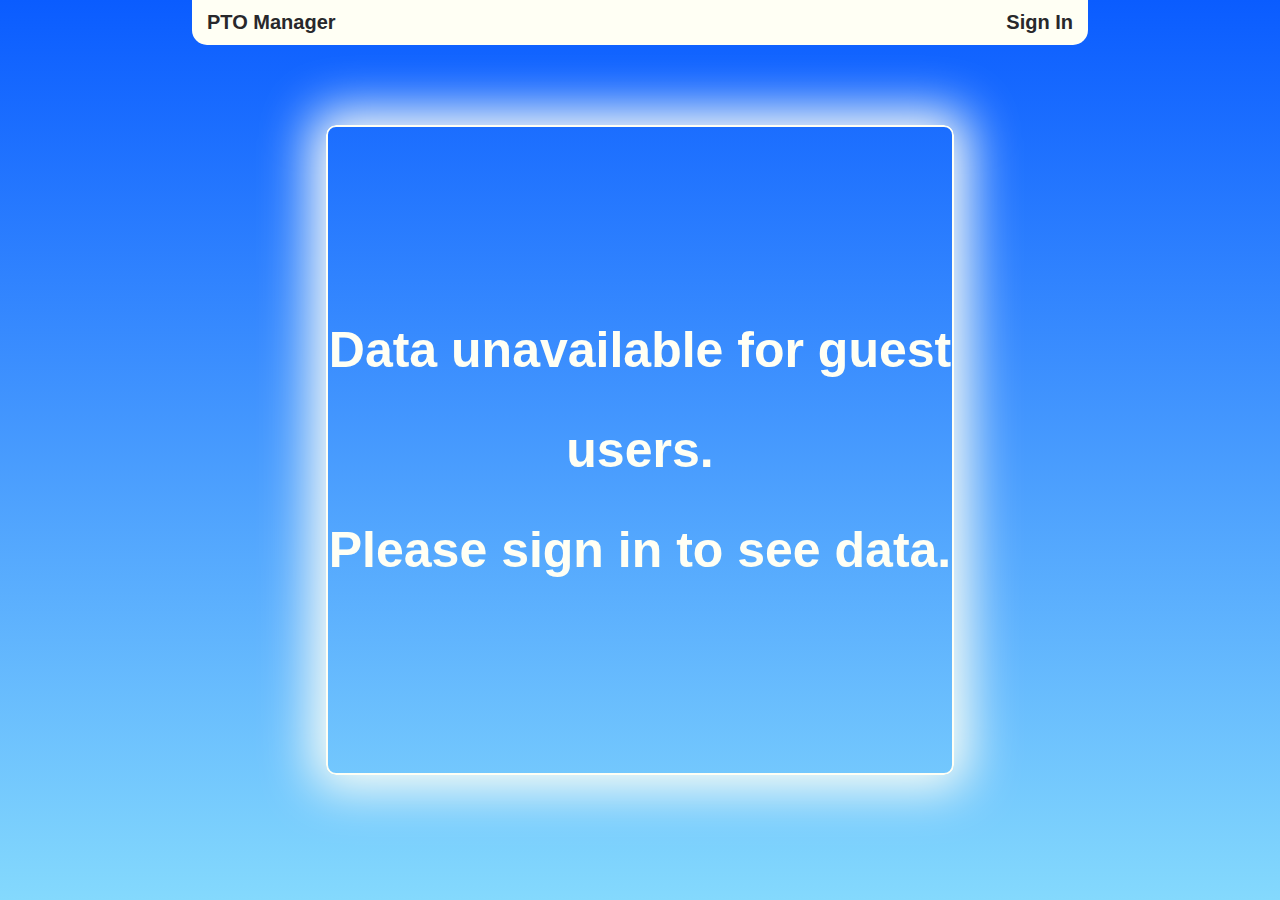
<file: index.html>
<!DOCTYPE html>
<html lang="en">
<head>
    <meta charset="UTF-8">
    <meta name="viewport" content="width=device-width, initial-scale=1.0">
    <title>PTO Manager</title>
    <link rel="stylesheet" href="styles/index.css">
</head>
<body>
    <header>
        <div id="header-links-container">
            <p>PTO Manager</p>
            <a href="./pages/Sign.html">Sign In</a>
        </div>
    </header>

    <div id="message-container">
        <p>Data unavailable for guest users. <br> Please sign in to see data.</p>
    </div>
    
</body>
</html>
</file>
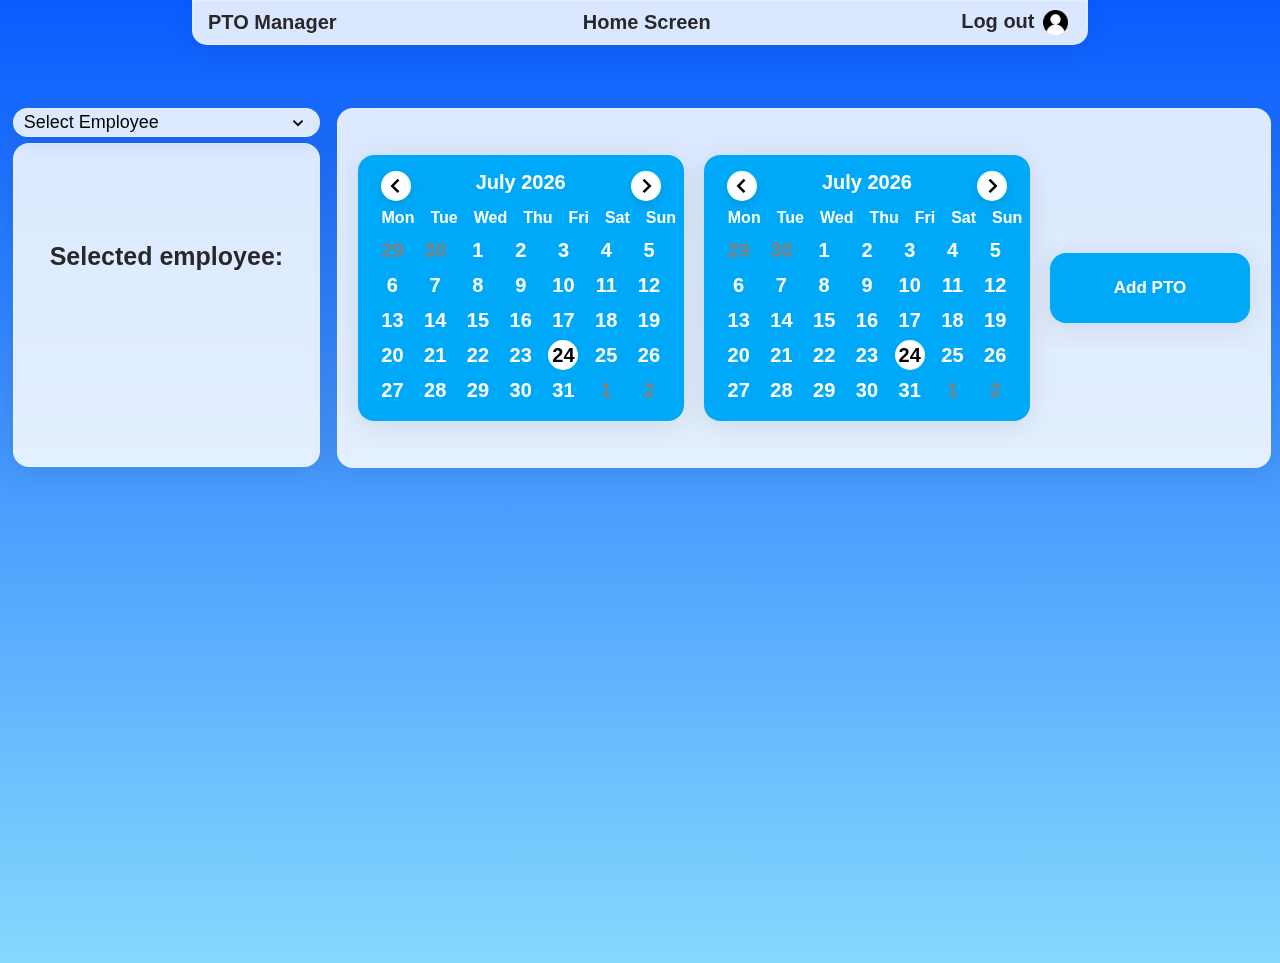
<file: pages/homeScreen.html>
<!DOCTYPE html>
<html lang="en">
<head>
    <meta charset="UTF-8">
    <meta name="viewport" content="width=device-width, initial-scale=1.0">
    <title>PTO Manager</title>
    <!-- Link CSS -->
    <link rel="stylesheet" href="../styles/homeScreen.css">
    <!-- Link Boxicons -->
    <link href='https://unpkg.com/boxicons@2.1.4/css/boxicons.min.css' rel='stylesheet'>
</head>
<body>
    <header>
        <div id="header-links-container">
            <p>PTO Manager</p>
            <p>Home Screen</p>
            <div class="header-right-side">
                <span id="log-out">Log out</span>
                    
                <img src="../images/user_picture.png" class="user-picture">
            </div>
            
        </div>
    </header>
    
    <main>
            <!-- Pop Log out -->
            <div class="pop-container">
                <i class='bx bxs-door-open bx-rotate-180' ></i>
                    <p class="poptext">Oh no! It looks like you are trying to leave page. <br> Are you sure?</p>
                <div class="pop-sbtn">
                    <input type="submit" value="Yes" class="pop-yes">
                    <input type="submit" value="No" class="pop-no">
                </div>
            </div>
            
        
        <div class="current-user-container">
            <!-- Contains dropdown menu, selected employee information -->
            <div class="left-side">
                <div class="select-user">
                        <div class="select-btn">
                            <span class="sbtn-text">Select Employee</span>
                        <i class='bx bx-chevron-down' ></i>
                        </div>
    
                        <ul class="employee-options">
                            <!-- Each employee option will be dynamically added through "li" and "span" elements (function addEmployeesToDropdownMenu in homeScreen.js) -->
                        </ul>
                </div>
                    
                 <div class="user-data-container">
                     <h2>Selected employee: </h2>
                    <i>
                     <div class="employee-info">
                        <!-- Selected employee information will be dynamically added (function listItemClicked in homeScreen.js) -->
                     </div>
                    </i> 
                     
                 </div>
            </div>
            

            <!-- Contains calendars and add PTO button -->
            <div class="PTO-add-container">
               
                    <div class="calendar">
                        <div class="calendar-header">
                            <button class="prev-btn">
                                <i class='bx bx-chevron-left' ></i>
                            </button>
                            <div class="month-year"></div>
                            <button class="next-btn">
                                <i class='bx bx-chevron-right' ></i>
                            </button>
                        </div>
                        <div class="days">
                            <div class="day">Mon</div>
                            <div class="day">Tue</div>
                            <div class="day">Wed</div>
                            <div class="day">Thu</div>
                            <div class="day">Fri</div>
                            <div class="day">Sat</div>
                            <div class="day">Sun</div>
                        </div>
                        <ul class="dates">
                            <!-- Dates will be dynamically added (function CalendarUpdate in calendar.js) -->
                        </ul>
                    </div>
    
                  
                <div class="calendar2">
                    <div class="calendar-header2">
                        <button class="prev-btn2">
                            <i class='bx bx-chevron-left' ></i>
                        </button>
                        <div class="month-year2"></div>
                        <button class="next-btn2">
                            <i class='bx bx-chevron-right' ></i>
                        </button>
                    </div>
                    <div class="days2">
                        <div class="day2">Mon</div>
                        <div class="day2">Tue</div>
                        <div class="day2">Wed</div>
                        <div class="day2">Thu</div>
                        <div class="day2">Fri</div>
                        <div class="day2">Sat</div>
                        <div class="day2">Sun</div>
                    </div>
                    <div class="dates2">
                        <!-- Dates will be dynamically added (function CalendarUpdate2 in calendar.js) -->
                    </div>
                </div>

                <button class="PTO-btn">Add PTO</button>
            </div>
        </div>

        <!-- Contains each employee's PTO container -->
        <div class="PTO">
            <!-- Containers will be added dynamically (fuction createEmployeeContainer in homeScreen.js) -->
            <!-- Each employeeContainer will have employeeInfoContainer (display employee's info) and PTOsContainer -->
            <!-- Each employeeInfoContainer has employee's name, username, email and id  -->
            <!-- Each PTOsContainer consists of past, current, future PTO container -->
            <!-- Past PTO container has paragraph child with content "Past PTO: " -->
            <!-- Current PTO container has paragraph child with content "Current PTO: " -->
            <!-- Future PTO container has paragraph child with content "Future PTO: " -->
            <!-- When new PTO is created it will be appended as child to one of past, current or future PTO container based on start and end date of PTO -->
        </div>
        
        <script src = "../scripts/homeScreen.js" type="module"></script>
        <script src="../scripts/calendar.js" type="module"></script>
    </main>

    
</body>
</html>
</file>
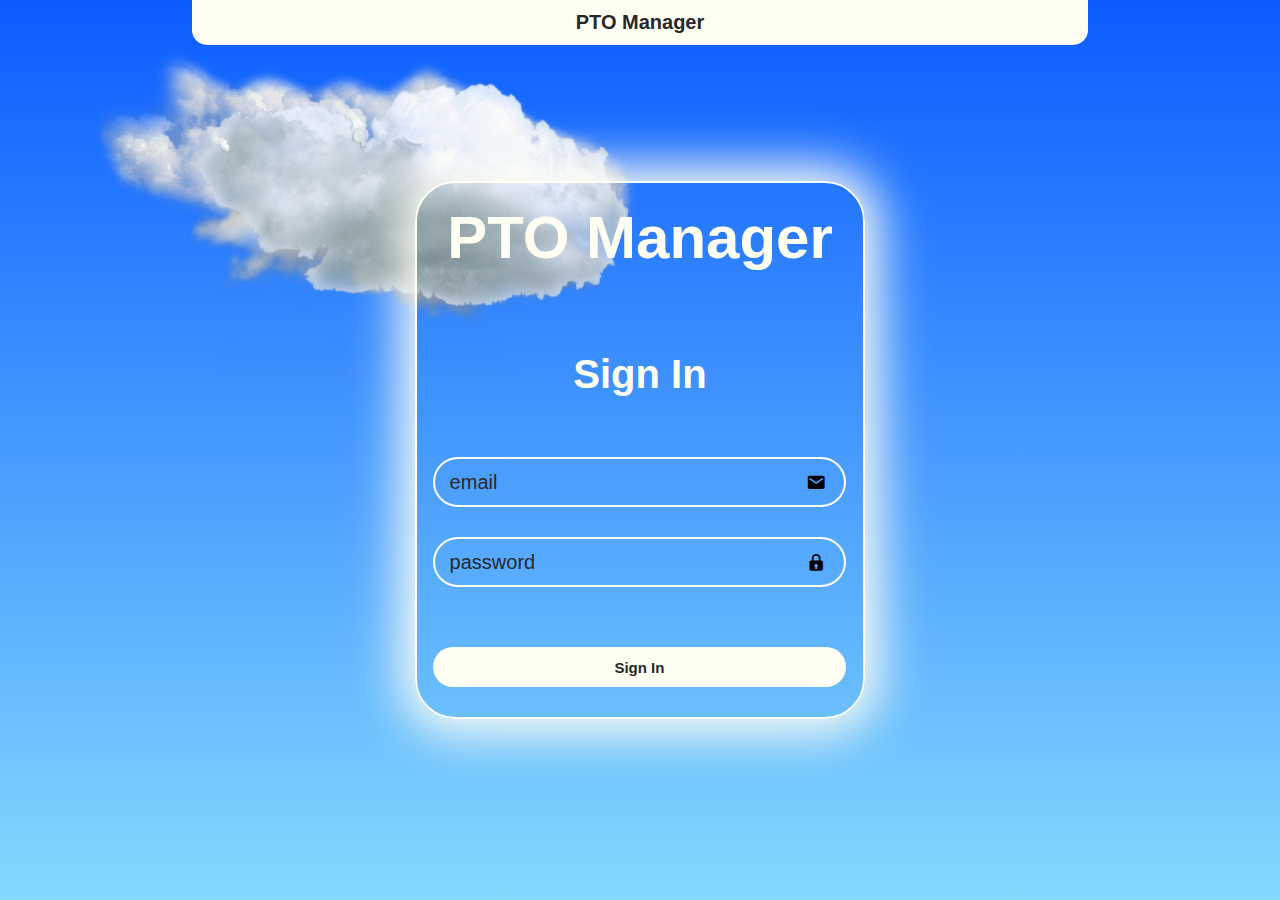
<file: pages/Sign.html>
<!DOCTYPE html> 
<html lang="en">

<head>
    <meta charset="UTF-8">
    <meta name="viewport" content="width=device-width, initial-scale=1.0">
    <title>PTO Manager</title>
    <!-- Link CSS -->
    <link rel="stylesheet" href="../styles/style.css">
    <!-- Link Boxicons -->
    <link href='https://unpkg.com/boxicons@2.1.4/css/boxicons.min.css' rel='stylesheet'>
</head>

<body>

    <header>
        <div id="header-links-container">
            <p>PTO Manager</p>
        </div>
    </header>
    

    <div class="signin-wrapper">
        <form id="form">
            <h1>PTO Manager</h1>
            <h2>Sign In</h2>
            <div class="input-box">
                <input type="text" placeholder="email" id="user-email" required>
                <i class='bx bxs-envelope'></i>

            </div>
            <div class="input-box">
                <input type="password" placeholder="password" id="user-password" required>
                <i class='bx bxs-lock'></i>
                
            </div>
            <input type="submit" value="Sign In" class="submit-btn">
        </form>
    </div>

    <div class="clouds1">
        <img src="/images/clouds.png" alt="">
    </div>

    <div class="clouds2">
        <img src="/images/clouds1.png" alt="">
    </div>

    <div class="clouds3">
        <img src="/images/clouds2.png" alt="">
    </div>




    <script src="../scripts/SignIn.js"></script>
</body>

</html>
</file>
<file: styles/index.css>
* {
    margin: 0;
    padding: 0;
    box-sizing: border-box;
}

body{
    width: 100vw;
    height: 100vh;
    display: flex;
    justify-content: center;
    align-items: center;
    font-family: sans-serif;
    background-image: linear-gradient(to bottom, #0A5CFF, #84D9FD);
}

header{
    max-width: 70vw;
    height: 5vh;
    position: fixed;
	top: 0;
	left: 0;
	right: 0;
	justify-content: space-between;
    margin: 0 15vw;
    padding: 12px 15px;
	z-index: 1;
    font-family: sans-serif;
    font-size: 20px;
    background-color: #fffff4;
    border-radius: 0px 0px 15px 15px;
   
    
}

#header-links-container {
    height: 100%;
    display: flex;
    justify-content: space-between;
    align-items: center;
    color: rgba(40, 40, 43);
    font-weight: bold;
}

#header-links-container a{
    text-decoration: none;
    color: rgba(40, 40, 43);
}

#message-container {
    width: 1050px;
    height: 650px;
    margin: 0 25.5vw;
    background-color: #faf9f6;
    background: transparent;
    border: 2px solid #fffff4;
    border-radius: 10px;
    display: flex;
    justify-content: center;
    align-items: center;
    color: #fffff4;
    box-shadow: 0 0 50px 15px hsl(60, 100%, 98%);
    
}

#message-container p {
    font-size: 50px;
    text-align: center;
    line-height: 100px;
    font-weight: bold;
    
}

/* Media queries used to adapt CSS design to screen */
@media screen and (max-width: 993px) {
    #message-container{
        width: auto;
        height: auto;
    }

    #message-container p {
        font-size: 250%;
        line-height: 200%;
    }


}

@media screen and (max-width: 768px){

    #message-container{
        width: auto;
        height: auto;
    }

    #message-container p {
        font-size: 200%;
        line-height: 200%;
    }

    header {
        font-size: 120%;
    }
}
</file>
<file: styles/homeScreen.css>
* {
    margin: 0;
    padding: 0;
    box-sizing: border-box;
}

body{
    width: 100%;
    height: 100%;
    display: flex;
    justify-content: center;
    align-items: center;
    font-family: sans-serif;
    background-image: linear-gradient(to bottom, #0A5CFF, #84D9FD);
}

main {
    width: 100vw;
    height: 100vh;
    display: flex;
    flex-direction: column;
    justify-content: space-between;
    align-items: center;
    margin-top: 7vh;

}

header{
    max-width: 70vw;
    height: 5vh;
    position: fixed;
	top: 0;
	left: 0;
	right: 0;
	justify-content: space-between;
    margin: 0 15vw;
    padding: 1.25vh 15px;
	z-index: 1;
    /* From https://css.glass */
    background: rgba(255, 255, 255, 0.85);
    border-radius: 0px 0px 15px 15px;
    box-shadow: 0 4px 30px rgba(0, 0, 0, 0.1);
    backdrop-filter: blur(6.7px);
    -webkit-backdrop-filter: blur(6.7px);
    border: 1px solid rgba(255, 255, 255, 0.3);
}

header #header-links-container {
    height: 100%;
    display: flex;
    justify-content: space-between;
    align-items: center;
    color: rgba(40, 40, 43);
    font-weight: bold;
    font-family: sans-serif;
    font-size: 20px;

}

header #header-links-container img{
    width: 25px;
    height: 25px;
}

#log-out {
    cursor: pointer;
}


/* Pop container that pops when user presses log out button*/
.pop-container {
    width: 30%;
    height: auto;
    /* From https://css.glass */
    border-radius: 16px;
    background: #0A5CFF;
    box-shadow: 0 4px 30px rgba(0, 0, 0, 0.1);
    backdrop-filter: blur(6.7px);
    -webkit-backdrop-filter: blur(6.7px);
    border: 1px solid rgba(255, 255, 255, 0.3);
    padding: 1%;
    opacity: 0;
    position: fixed;
    top: 30%;
    left: 37%;
    z-index: -1;
    backdrop-filter: blur(5px);
    transition: 500ms ease;

}

.pop-container.show {
    opacity: 1;
    z-index: 100;
    animation: ease-in 5s linear infinite;

}

.pop-container i {
    
   font-size: 120px;
    display: flex;
    justify-content: center;
    color: rgba(255, 255, 255, 1);
}

.pop-container p {
    padding-top: 10%;
    display: flex;
    justify-content: center;
    text-align: center;
    color: rgba(255, 255, 255, 1);
    font-weight: bold;
    font-family: sans-serif;
    font-size: 18px;
}

.pop-sbtn{
    width: 100%;
    height: 30%;
    padding-top: 10%;
    display: flex;
    justify-content: space-evenly;
}


.pop-yes, .pop-no {
    width: 100px;
    height: 30px;
    cursor: pointer;
    /* From https://css.glass */
    border-radius: 16px;
    background: rgba(255, 255, 255, 1);
    color: rgba(40, 40, 43);
    box-shadow: 0 4px 30px rgba(0, 0, 0, 0.1);
    backdrop-filter: blur(6.7px);
    -webkit-backdrop-filter: blur(6.7px);
    border: 1px solid rgba(255, 255, 255, 0.3);
    font-weight: bold;
    font-family: sans-serif;
    transition: 500ms ease;
    
}

.pop-yes:hover, .pop-no:hover {
    scale: 1.2;
    box-shadow: 0 0 20px rgba(255, 255, 255, 1);
}



#header-links-container .header-right-side {
    width: 115px;
    display: flex;
    justify-content: space-around;
}


/* Edit container style which contains dropdown menu, selected employee information, calendars and add PTO button*/
.current-user-container {
    width: 100%;
    height: 40%;
    margin-top: 5vh;
    display: flex;
    justify-content: space-between;
    background-color: transparent;

}

/* Edit container that contains dropdown menu and selected employee info */
.left-side {
    width: 24vw;
    height: 40vh;
    display: flex;
    flex-direction: column;
}


/* Dropdown menu - this tutorial: "https://www.youtube.com/watch?v=59bhXBQL5m0" helped me with making dropdown menu :)))*/
.select-user {
    width: 24vw;
    height: 8%;
    margin-left: 1vw;
    margin-bottom: 2%;
    
}

.select-user .select-btn {
    display: flex;
    height: 100%;
        /* From https://css.glass */
    background: rgba(255, 255, 255, 0.85);
    border-radius: 16px;
    box-shadow: 0 4px 30px rgba(0, 0, 0, 0.1);
    backdrop-filter: blur(6.7px);
    -webkit-backdrop-filter: blur(6.7px);
    border: 1px solid rgba(255, 255, 255, 0.3);
    padding: 0px 10px;
    font-size: 18px;
    cursor: pointer;
    font-weight: 450;
    align-items: center;
    justify-content: space-between;

}

.select-btn i {
    font-size: 22px;
    font-weight: 530;
    transition: 0.3s;
}

.select-user.active .select-btn i{
    transform: rotate(-180deg);
}

/* Style menu that drops down */
.select-user .employee-options {
    position: relative;
    padding: 20px;
    margin-top: 7px;
    border-radius: 16px;
    background: rgba(255, 255, 255, 1);
    box-shadow: 0 4px 30px rgba(0, 0, 0, 0.1);
    display: none;
    
}

.select-user.active .employee-options{
    display: block;
}

/* Style each employee option in dropdown menu */
.employee-options .option {
    display: flex;
    height: 40px;
    cursor: pointer;
    align-items: center;
    border-radius: 16px;
    background: rgba(255, 255, 255, 0.75);
}

.employee-options .option:hover {
    background: #DCDCDC;
}

/* Style employee option text */
.option .option-text {
    font-size: 18px;
    font-weight: bold;
    font-style: italic;
    color: rgba(40, 40, 43);
}
/* End of dropdown styling */


/* Container which shows selected employee info */
.user-data-container {
    width: 24vw;
    height: 90%;
        /* From https://css.glass */
    background: rgba(255, 255, 255, 0.85);
    border-radius: 16px;
    box-shadow: 0 4px 30px rgba(0, 0, 0, 0.1);
    backdrop-filter: blur(6.7px);
    -webkit-backdrop-filter: blur(6.7px);
    border: 1px solid rgba(255, 255, 255, 0.3);
    color: rgba(40, 40, 43);
    font-family: arial;
    font-size: 18px;
    display: flex;
    flex-direction: column;
    justify-content: space-evenly;
    align-items: center;
    margin-left: 1vw;
    z-index: -1;
}

.info {
    color: rgba(0, 169, 248, 1);
    font-weight: bold;
}

.current-user-container h2 {
    color: rgba(40, 40, 43);
    font-family: sans-serif;
    font-size: 25px;
}
/* End of selected employee info container styling */


/* Style container that contains calendars and add PTO button */
.PTO-add-container {
    width: 73vw;
    height: 40vh;
    margin-right: auto;
    /* From https://css.glass */
    background: rgba(255, 255, 255, 0.85);
    border-radius: 16px;
    box-shadow: 0 4px 30px rgba(0, 0, 0, 0.1);
    backdrop-filter: blur(6.7px);
    -webkit-backdrop-filter: blur(6.7px);
    border: 1px solid rgba(255, 255, 255, 0.3);
    color: rgba(40, 40, 43);
    font-family: sans-serif;
    font-size: 20px;
    margin-right: 1vh;
    display: flex;
    justify-content: space-evenly;
    align-items: center;
}




/* Calendar view - this tutorial: "https://www.youtube.com/watch?v=OcncrLyddAs" helped me with making calendar. :))) */
.calendar {
    margin-top: auto;
    margin-bottom: auto;
    width: 35%;
    height: auto;
    padding: 15px;
    flex-direction: column;

    /* From https://css.glass */
    background: rgba(0, 169, 248, 1);
    border-radius: 16px;
    box-shadow: 0 4px 30px rgba(0, 0, 0, 0.1);
    backdrop-filter: blur(5px);
    -webkit-backdrop-filter: blur(5px);
    border: 1px solid rgba(0, 169, 248, 0.3);
}

.calendar .calendar-header {
    display: flex;
    justify-content: space-between;
    padding-right: 7px;
    padding-left: 7px;
}

.month-year {
    text-align: center;
    font-weight: 600;
    width: 160px;
    color: rgba(255, 255, 255, 1);
}

.calendar .calendar-header button {
    display: flex;
    align-items: center;
    justify-content: center;
    border: none;
    border-radius: 100%;
    cursor: pointer;
    font-size: 30px;
    background: rgba(255, 255, 255, 1);
    box-shadow: 0 4px 10px rgba(0, 0, 0, 0.1);
}

/* Make grid of days */
.calendar .days {
    display: grid;
    grid-template-columns: repeat(7, 1fr);
}

/* Edit style of each day Mon, Tue, ...*/
.calendar .days .day {
    text-align: center;
    padding: 8px;
    color: rgba(255, 255, 255, 1);
    font-family:'Segoe UI', Tahoma, Geneva, Verdana, sans-serif;
    font-weight: 550;
    font-size: 16px;
}
/* Make grid of dates */ 
.dates {
    display: grid;
    grid-template-columns: repeat(7, 1fr);
    gap: 5px;
    color: rgba(255, 255, 255, 1);
}

/* Edit style of each date */
.date {
    display: flex;
    align-items: center;
    justify-content: center;
    text-align: center;
    padding: 10px;
    margin: auto;
    cursor: pointer;
    font-weight: 600;
    border-radius: 50%;
    width: 30px;
    height: 30px;
    transition: 0.2s;
}

/* Edit style of current date */
.date.active {
    background: #fff;
    color: black;
}

.date:hover {
    color: rgba(255, 213, 128, 1);
}

/* Edit style of previewed dates of previous and next month */
.date.inactive {
    color: #808080;
}

.date.inactive:hover {
    color: rgba(255, 213, 128, 1);
}


/* Same as calendar above */
.calendar2 {
    margin-top: auto;
    margin-bottom: auto;
    width: 35%;
    height: auto;
    padding: 15px;
    flex-direction: column;
    /* From https://css.glass */
    background: rgba(0, 169, 248, 1);
    border-radius: 16px;
    box-shadow: 0 4px 30px rgba(0, 0, 0, 0.1);
    backdrop-filter: blur(5px);
    -webkit-backdrop-filter: blur(5px);
    border: 1px solid rgba(0, 169, 248, 0.3);
}

.calendar2 .calendar-header2 {
    display: flex;
    justify-content: space-between;
    padding-right: 7px;
    padding-left: 7px;
    
}

.month-year2 {
    text-align: center;
    font-weight: 600;
    width: 160px;
    color: rgba(255, 255, 255, 1);

    
}

.calendar2 .calendar-header2 button {
    display: flex;
    align-items: center;
    justify-content: center;
    border: none;
    border-radius: 100%;
    cursor: pointer;
    font-size: 30px;
    background: rgba(255, 255, 255, 1);
    box-shadow: 0 4px 10px rgba(0, 0, 0, 0.1);
}

.calendar2 .days2 {
    display: grid;
    grid-template-columns: repeat(7, 1fr);
}

.calendar2 .days2 .day2 {
    text-align: center;
    padding: 8px;
    color: rgba(255, 255, 255, 1);
    font-family:'Segoe UI', Tahoma, Geneva, Verdana, sans-serif;
    font-weight: 550;
    font-size: 16px;
}

.dates2 {
    display: grid;
    grid-template-columns: repeat(7, 1fr);
    gap: 5px;
    color: rgba(255, 255, 255, 1);
}

.date2 {
    display: flex;
    align-items: center;
    justify-content: center;
    text-align: center;
    padding: 10px;
    margin: auto;
    cursor: pointer;
    font-weight: 600;
    border-radius: 50%;
    width: 30px;
    height: 30px;
    transition: 0.2s;
}

.date2.active {
    background: #fff;
    color: black;
}

.date2:hover {
    color: rgba(255, 213, 128, 1);
}


.date2.inactive {
    color: #808080;
}

.date2.inactive:hover {
    color: rgba(255, 213, 128, 1);
}

#selectedDateStart {
    background-color: red;
    transition: 0.5s;
}

#selectedDateEnd {
    background-color:purple;
    transition: 0.5s;
}

/* Edit style of add PTO button */
.PTO-btn {
    
    
    width: 200px;
    height: 70px;
    /* From https://css.glass */
    background: rgba(0, 169, 248, 1);
    border-radius: 16px;
    box-shadow: 0 4px 30px rgba(0, 0, 0, 0.1);
    backdrop-filter: blur(5px);
    -webkit-backdrop-filter: blur(5px);
    border: 1px solid rgba(0, 169, 248, 0.3);
    color:rgba(255, 255, 255, 1);
    font-weight: 550;
    font-size: 17px;
    cursor: pointer;
}

/* Edit PTO view style*/
.PTO {
    width: 100%;
    height: 50%;
    overflow-y: scroll;
    scrollbar-width: none;
    display: flex;
    flex-direction: column;
    align-items: center;
}

/* Edit style of each employee container */
.employee-container{
    width: 35%;
    height: auto;
    /* From https://css.glass */
    background: rgba(255, 255, 255, 0.85);
    border-radius: 16px;
    box-shadow: 0 4px 30px rgba(0, 0, 0, 0.1);
    backdrop-filter: blur(6.7px);
    -webkit-backdrop-filter: blur(6.7px);
    border: 1px solid rgba(255, 255, 255, 0.3);
    color: rgba(40, 40, 43);
    margin: 10px;
}

/* Edit style of container that holds employee info */
.employee-info-container {
    display: flex;
    flex-direction: column;
    justify-content: center;
    align-items: center;
    margin-bottom: 10px;
    padding-top: 10px;
}

.employee-info-container p {
    font-size: large;
    color: black;
    font-weight: 500;
}
.PTOs-container{
    margin-top: 10px;
    width: 100%;
}

.PTOs-container .heading {
    font-size: 20px;
    font-weight: bold;
    margin-left: 15px;
}

/* Edit style of each created PTO */
.pto-container {
    width: auto;
    height: 50px;
    display: flex;
    position: relative;
    justify-content: center;
    align-items: center;
    margin: 10px;
    color: rgba(255, 255, 255, 0.85);
    
}

.pto-container p {
    font-size: 25px;
    font-weight: bold;
    position: fixed;
    z-index: 2;
}

.pto-container i{
    position: absolute;
    color: red;
    font-size: 40px;
    top: -39%;
    right: -3%;
    transition: 0.2s;
}

.bx:hover {
    scale:1.3;
}



/* Media queries used to adapt CSS design to screen */
@media screen and (max-width: 993px) {

    body {
        overflow: scroll;
    }
    .current-user-container{
        width: auto;
        display: flex;
        justify-content: space-evenly;
        align-items: flex-end;
        margin-top: 29%;

    }

    .sbtn-text {
        font-size: 70%;
    }

    .left-side {
        width: auto;
        margin-right: 4%;
        margin-bottom: 25%;
    }
    .employee-options {
        height: auto;
        width: auto;
        z-index: 20;
        margin: 0px;

    }


    .user-data-container {
        font-size: 80%;
        margin-bottom: 2%;
    }

    .user-data-container h2 {
        font-size: 100%;
        
    }


    .PTO-add-container {
        width: auto;
        height: auto;
        display: flex;
        flex-direction: column;
        justify-content: space-between;
        margin-left: 4%;

    }

    .calendar {
        width: auto;
        margin: 2%;
    }

    .calendar2 {
        width: auto;
        margin: 2%;
    }

    .PTO-btn{
        width: auto;
        margin: auto;
    }

    .PTO{
        margin-top: 5%;
        overflow-y: auto;
    }

    .pto-container {
        width: auto;
        display: flex;
    }

    .pto-container i{
        position: absolute;
        color: red;
        font-size: 40px;
        top: -39%;
        right: -7.5%;
        transition: 0.2s;
    }

    .pto-container p {
        font-size: 90%;
    }


}

@media screen and (max-width: 768px){
    body {
        overflow: scroll;
    }
    .current-user-container{
        width: auto;
        display: flex;
        flex-direction: column;
        justify-content: space-between;
        align-items: center;
        margin-top: 0px;
        margin-bottom: 1%;

    }

    .sbtn-text {
        font-size: 70%;
    }

    .left-side {
        width: auto;
        margin-bottom: 0px;
    }
    .employee-options {
        height: auto;
        width: auto;
        z-index: 20;
        margin: 0px;
        font-size: smaller;
        padding: 0px;
    }

    .employee-options .option
    {
        height: 30px;
    }

    .employee-info {
        font-size: 80%;
    }

    .option .option-text{
        font-size: 90%;
        
    }


    .user-data-container {
        font-size: 70%;
    }

    .user-data-container h2 {
        font-size: 100%;
        
    }

    .sbtn-text {
        font-size: 50%;
    }
    .select-btn i {
        font-size: 50%;
    }


    .PTO-add-container {
        width: auto;
        height: auto;
        display: flex;
        flex-direction: column;
        justify-content: space-between;
        background: none;
        border: none;
        box-shadow: none;

    }

    .calendar {
        width: auto;
        height: auto;
        margin: 2%;
    }

    .calendar2 {
        width: auto;
        height: auto;
        margin: 2%;
    }

    .PTO-btn{
        width: auto;
        margin: auto;
    }

    .PTO{
        margin-top: 55%;
        overflow-y: auto;
        height: auto;
    }

    .pto-container {
        width: auto;
    }

    .pto-container i{
        position: absolute;
        color: red;
        font-size: 40px;
        top: -39%;
        right: -7.5%;
        transition: 0.2s;
    }

    header #header-links-container{
        font-size: 80%;
    }

    #header-links-container .header-right-side {
        width: 70px;
        display: flex;
        justify-content: space-around;
    }

    header #header-links-container img{
        width: 16px;
        height: 16px;

    }
}

@media screen and (min-width: 400px) and (max-width: 600px){
    
    
    .calendar{
        scale: 0.7;
        height: auto;
    }

    .calendar2 {
        scale: 0.7;
        height: auto;
    }

    .PTO-btn{
        scale: 0.7;
    }

    .PTO-add-container{
        width: auto;
        height: auto;
    }

    .employee-options .option
    {
        height: 35px;
    }

    .employee-info-container p{
        font-size: 60%;
    }

    .heading {
        font-size: 100%;
    }

    .past-PTO-container  {
        font-size: 70%;
    }

    .past-PTO-container .heading{
        font-size: 100%;
    }

    .current-PTO-container  {
        font-size: 70%;
    }
    .current-PTO-container .heading{
        font-size: 100%;
    }
    .future-PTO-container {
        font-size: 70%;
    }

    .future-PTO-container .heading{
        font-size: 100%;
    }

    header #header-links-container{
        font-size: 80%;
    }
    #header-links-container .header-right-side {
        width: 70px;
        display: flex;
        justify-content: space-around;
    }

    header #header-links-container img{
        width: 15px;
        height: 15px;
    }

    .pto-container i{
        position: absolute;
        color: red;
        scale: 0.8;
        font-size: 40px;
        top: -39%;
        right: -10.5%;
        transition: 0.2s;
    }

    .PTO{
        margin-top: 80%;
        overflow-y: auto;
        height: 20%;
    }
}
</file>
<file: styles/style.css>
* {
    margin: 0;
    padding: 0;
    box-sizing: border-box;
}

body{
    width: 100vw;
    height: 100vh;
    position: relative;
    display: flex;
    justify-content: center;
    align-items: center;
    font-family: sans-serif;
    background-image: linear-gradient(to bottom, #0A5CFF, #84D9FD);
}

header{
    width: 70vw;
    height: 5vh;
    position: fixed;
	top: 0;
	left: 0;
	right: 0;
    margin: 0 15vw;
    padding: 12px 15px;
	z-index: 1;
    color: rgba(40, 40, 43);
    font-weight: bold;
    font-family: sans-serif;
    font-size: 20px;
    background-color: #fffff4;
    border-radius: 0px 0px 15px 15px;
    display: flex;
    justify-content: center;
    align-items: center;
    
}


.signin-wrapper {
   
    width: 450px;
    display: flex;
    justify-content: center;
    align-items: center;
    background-color: #faf9f6;
    background: transparent;
    border: 2px solid #fffff4;
    border-radius: 40px;
    box-shadow: 0 0 50px 15px hsl(60, 100%, 98%);
}

.signin-wrapper h1 {
    font-size: 60px;
    text-align: center;
    padding: 20px 0 60px 0;
    color: #fffff4;
}

.signin-wrapper h2 {
    font-size: 40px;
    text-align: center;
    padding: 20px 0 60px 0;
    color: #fffff4;
}

.signin-wrapper .input-box {
    position: relative;
    width: 93%;
    height: 50px;
    margin: 0px 100px 30px 15px;
}

.signin-wrapper .input-box input{
    width: 100%;
    height: 100%;
    background:transparent;
    outline: none;
    border: 2px solid #fffff4;
    border-radius: 40px;
    color: rgba(40, 40, 43);
    font-size: 20px;
    padding: 0 45.8px 0 15px;
}

.input-box input::placeholder{
    color: rgba(40, 40, 43);
    font-size: 20px;
}

.input-box i{
    position: absolute;
    top: 15px;
    right: 20px;
    font-size: 20px;
}

.signin-wrapper .submit-btn{
    width: 93%;
    height: 40px;
    margin: 30px 15px;
    border-radius: 40px;
    border: none;
    background-color: #fffff4;
    color: rgba(40, 40, 43);
    text-shadow: rgba(40, 40, 43) 0px 2px 100px 0px ;
    font-size: 15px;
    font-weight: bold;
    cursor: pointer;
    transition: 500ms ease;
}

.submit-btn:hover {
    scale: 1.05;
    box-shadow: 0 0 20px rgba(255, 255, 255, 1);
}

.error {
    color: red;
    font-size: 10px;
    font-weight: bold;
}


.clouds1 img {
    width: 550px;
    position: absolute;
    top: 50px;
    right: 50%;
     animation: cloud1 100s linear infinite; 
     z-index: -1;
}

.clouds2 img{
    width: 500px;
    position: absolute;
    top: 60px;
    right: 50%;
     animation: cloud2 78s linear infinite; 
     z-index: -1;
}

.clouds3 img{
    width: 450px;
    position: absolute;
    top: 70px;
    right: 50%;
    animation: cloud3 92s linear infinite;
    z-index: -1;
}

/* Cloud animations */
@keyframes cloud1 {
        0%{
            transform: translateX(-120vw);
        }

        100%{
            transform: translateX(100vw);
        }
}

@keyframes cloud2 {
   0%{
        transform: translateX(-50vw);
   }

   100%{
        transform: translateX(70vw);
   }
}

@keyframes cloud3 {
    0%{
        transform: translateX(-200vw);

    }

    100%{
        transform: translateX(80vw);
    }
   
}


/* Media queries used to adapt CSS design to screen */
@media screen and (max-width: 993px) {
    .signin-wrapper{
        width: 45.5%;
    }

    .signin-wrapper h1{
        font-size: 360%;
    }
}

@media screen and (max-width: 768px){

    .signin-wrapper{
        width: 45.5%;
        height: auto;
    }

    .signin-wrapper h1{
        font-size: 200%;
    }

    .signin-wrapper h2{
        font-size: 200%;
    }

    .signin-wrapper .input-box{
        margin: 0 5% 10% 5%;
        font-size: 50%;
    }

    .signin-wrapper .submit-btn{
        margin: 0 5% 10% 5%;
        font-size: 90%;
    }


}
</file>
